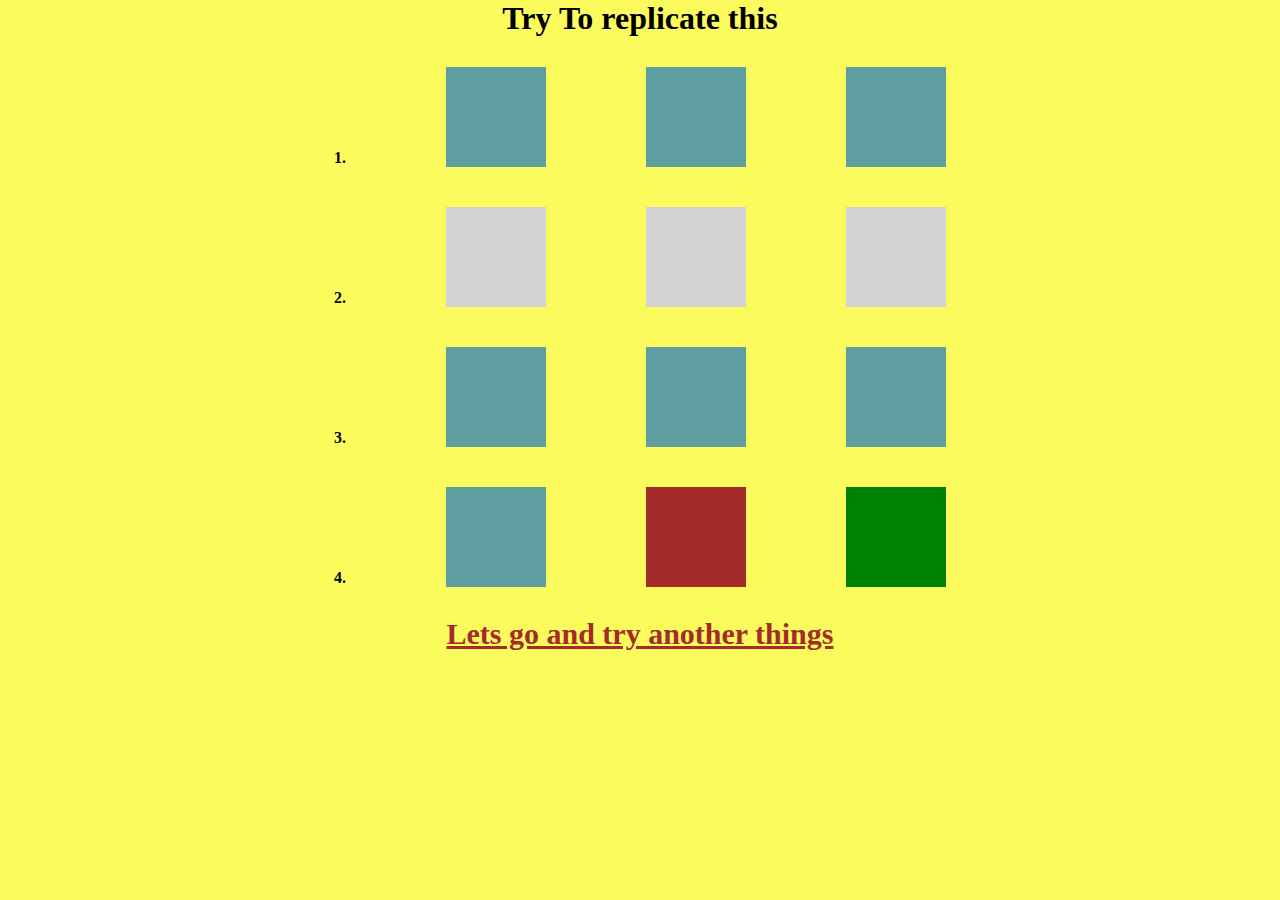
<file: index.html>
<!DOCTYPE html>
<html lang="en">
<head>
    <meta charset="UTF-8">
    <meta name="viewport" content="width=device-width, initial-scale=1.0">
    <title>CSS-hands-On-5</title>
    <link rel="stylesheet" href="./style.css">
</head>
<body>
    <h1>Try To replicate this</h1>

    <div class="Container FlexBox">

        <div class="child1 Box" >
            <span class="Number">1.</span>
            <div class="box color-1 SkewBox"></div>
            <div class="box color-1  SkewBox"></div>
            <div class="box color-1 SkewBox"></div>
        </div>
        <div class="child1 Box" >
            <span class="Number">2.</span>
            <div class="box color-2 SkewReverseBox"></div>
            <div class="box color-2 SkewReverseBox"></div>
            <div class="box color-2  SkewReverseBox"></div>

        </div>

        <div class="child1 Box" >
            <span class="Number">3.</span>
            <div class="box color-1  RotateBox"></div>
            <div class="box color-1 RotateBox"></div>
            <div class="box color-1  RotateBox"></div>
        </div>


        <div class="child1 Box" >
            <span class="Number">4.</span>
            <div class="box color-1  ScaleYBox"></div>
            <div class="box  Brown ScaleXBox"></div>
            <div class="box green" ></div>
        </div>


    </div>

    <a href="./index2.html">Lets go and try another things</a>
</body>
</html>
</file>
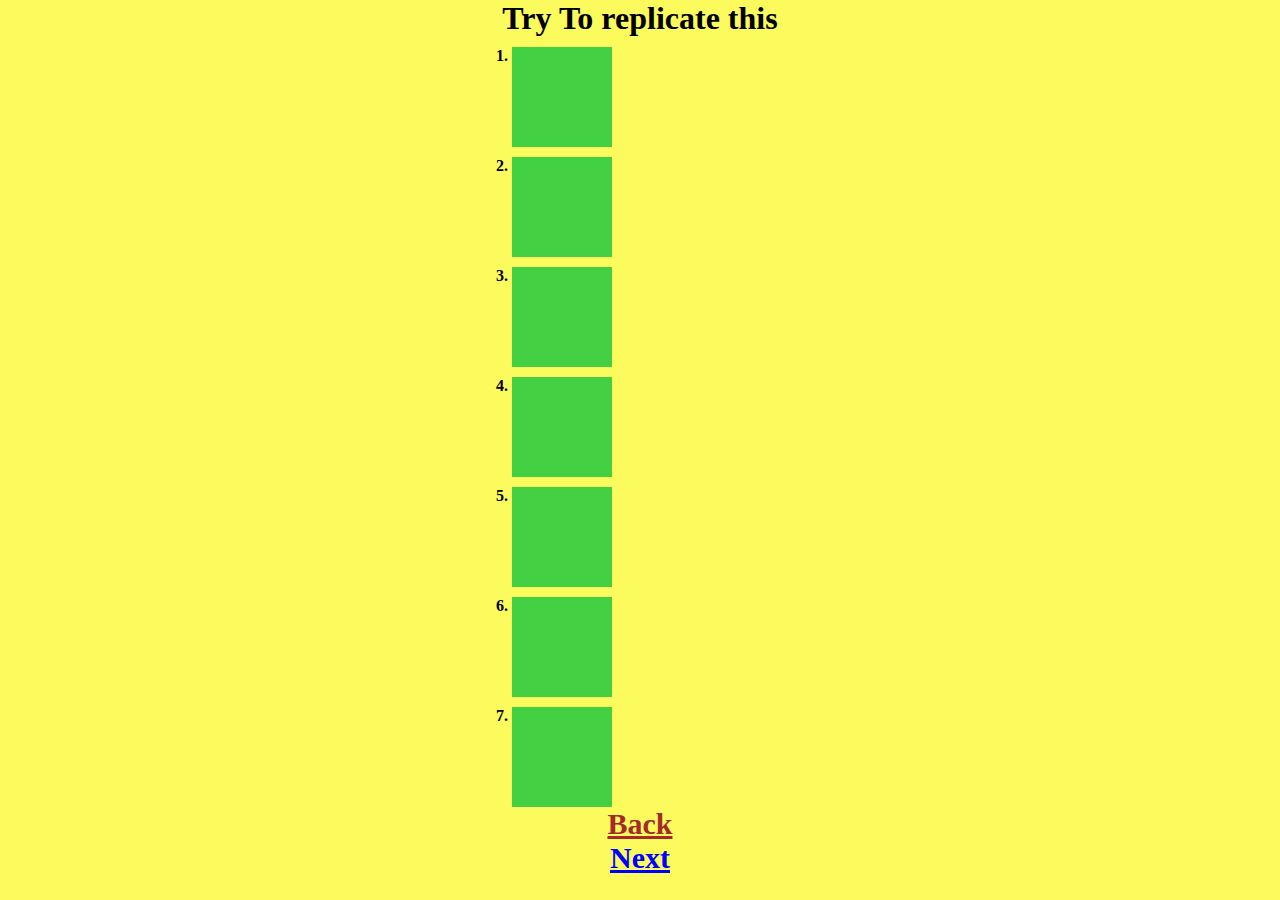
<file: index2.html>
<!DOCTYPE html>
<html lang="en">
  <head>
    <meta charset="UTF-8" />
    <meta name="viewport" content="width=device-width, initial-scale=1.0" />
    <title>CSS-hands-On-5</title>
    <link rel="stylesheet" href="./index2.css" />
  </head>
  <body>
    <h1>Try To replicate this</h1>
<div class="Container perant">
  <ol class="">
    <li><div class="box" id="Box1"></div></li>
    <li><div class="box" id="Box2"></div></li>
    <li><div class="box" id="Box3"></div></li>
    <li><div class="box" id="Box4"></div></li>
    <li><div class="box" id="Box5"></div></li>
    <li><div class="box" id="Box6"></div></li>
    <li><div class="box" id="Box7"></div></li>
  </ol>
</div>

    

    <a href="./index.html" id="button1">Back</a>
    <a href="./index3.html" id="button2">Next</a>
  </body>
</html>
</file>
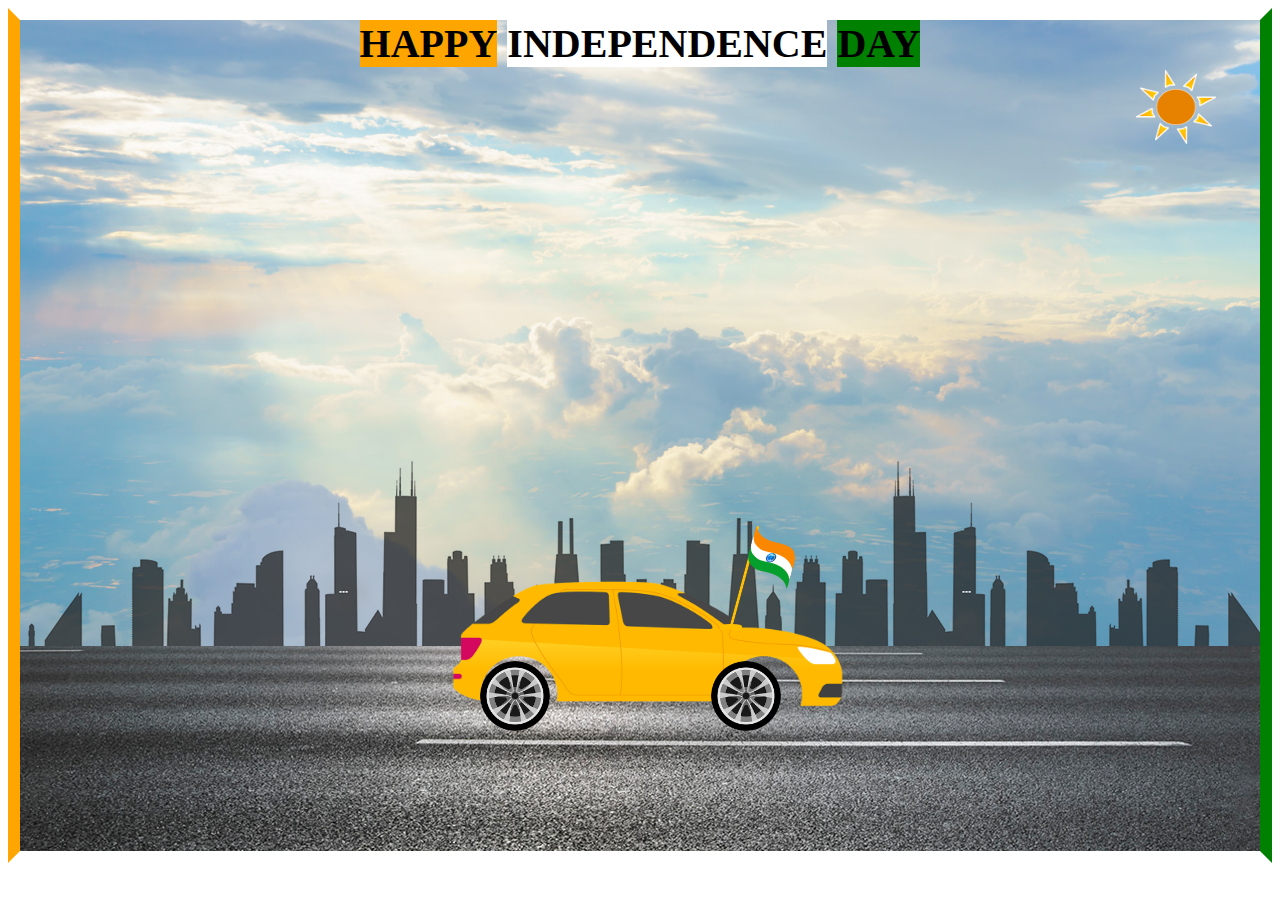
<file: index3.html>
<!DOCTYPE html>
<html lang="en">
<head>
    <meta charset="UTF-8">
    <meta name="viewport" content="width=device-width, initial-scale=1.0">
    <title>CSS-hands-On-5</title>
    <link rel="stylesheet" href="./index3.css" />

</head>
<body>
    <div class="ContainerSky">
        <div class="Container__TopText">
            <p class="FirstWord">happy</p>
            <p class="SecondWord">independence</p>
            <p class="ThirdWord">day</p>
        </div>
        <img src="./sun.png" alt="Sun__Image" class="SunImage">
        <div class="Container__Road"></div>
        <div class="Container__City"></div>
        <img src="./car.png" alt="Car--Image" class="CarImg">
        <img src="./wheel.png" alt="Car_Wheel-Image" class="Wheel Left__CarWheel"> 
        <img src="./wheel.png" alt="Car_Wheel-Image" class="Wheel Right__CarWheel"> 
        <img src="./flag.png" alt="Flag" class="IndianFlag">
    </div>
</body>
</html>
</file>
<file: style.css>
* {
    margin: 0;
    padding: 0;
    box-sizing: border-box;
}

.color-1 {
    background-color: cadetblue;
}

.color-2 {
    background-color: lightgrey;
}

.Brown {
    background-color: brown;
}

.green {
    background-color: green;
    animation-name: RotateAnimation2;
    animation-duration: 3s;
    animation-iteration-count: infinite;
}


body {
    background-color: rgb(251, 251, 93);
}

h1 {
    text-align: center;
}

.Box {
    display: flex;
    align-items: center;
}

.Container {
    width: 100%;
    flex-direction: column;
    justify-content: center;
    gap: 10px;
    padding: 10px;
}

@keyframes SkewAnimation {
    0% {
        transform: skew(-20deg);
    }

    50% {
        transform: skew(20deg);
    }

    100% {
        transform: skew(-20deg);
    }
}

.child1{
    padding: 20px;
    width: 100%;
    justify-content: center;
    gap: 100px;
}

.child1 .box {
    width: 100px;
    height: 100px;
}

.child1 .Number {
    font-weight: bold;
    align-self: flex-end;
}

a {
    display: inline-block;
    width: 100%;
    color: brown;
    font-size: 30px;
    text-align: center;
    font-weight: bold;
}


@keyframes RotationAnimation {
    0% {
        transform: rotate(0);
    }

    100% {
        transform: rotate(360deg);
    }
}

@keyframes ScaleYAnimation {
    0% {
        transform: scaley(0.5);
    }

    50% {
        transform: scaley(1);
    }

    100% {
        transform: scaley(0.5);
    }
}

@keyframes ScaleXAnimation {
    0% {
        transform: scalex(0.5);
    }

    50% {
        transform: scalex(1);
    }

    100% {
        transform: scalex(0.5);
    }
}

@keyframes RotateAnimation2 {
    0% {
        transform: rotate(45deg);
    }

    50% {
        transform: rotate(0deg);
    }

    100% {
        transform: rotate(-45deg);
    }

}

.SkewBox {
    animation-name: SkewAnimation;
    animation-duration: 4s;
    animation-timing-function: linear;
    animation-iteration-count: infinite;
}

.SkewReverseBox {
    animation: alternate-reverse;
    animation-name: SkewAnimation;
    animation-duration: 3s;
    animation-iteration-count: infinite;
}

.RotateBox {
    animation-name: RotationAnimation;
    animation-duration: 2s;
    animation-iteration-count: infinite;
}

.ScaleYBox {
    animation: ScaleYAnimation infinite 3s ease;
}

.ScaleXBox {
    animation: ScaleXAnimation infinite 3s ease;
}
</file>
<file: index2.css>
* {
    margin: 0;
    padding: 0;
    box-sizing: border-box;
}

.perant{
    display: flex;
    align-items: center;
}
ol{
    margin-left: 100px;
}

body {
    background-color: rgb(251, 251, 93);
}

h1 {
    text-align: center;
}

.Container {
    justify-content: center;
    font-weight: bold;
    width: 80%;
}


ol li {
    margin-top: 10px;
}

.box {
    background-color: rgb(67, 209, 67);
    width: 100px;
    height: 100px;
    Transition-property: width;
}

.box:hover {
    width: 310px;
}


#Box1 {
    transition-duration: 1s;
    transition-timing-function: ease-in;
}

#Box2 {
    Transition-property: width, height;
    transition-duration: 2s,3s;
    transition-timing-function: ease-out;
}

#Box2:hover {
    width: 250px;
    height: 300px;
}

#Box3 {
    transition-duration: 2s;
    transition-timing-function: ease-in-out;
}

#Box4 {
    transition-duration: 1.5s;
    transition-timing-function: linear;
}


#Box5 {
    transition-duration: 3s;
}


#Box6 {
    transition-duration: 3s;
}


#Box7 {
    transition-duration: 3s;
}
a {
    display: block;
    text-align: center;
    font-size: 30px;
    font-weight: bold;
}

#button1{
    color: brown;
}

#button2{
    color: blue;
}
</file>
<file: index3.css>
* {
    box-sizing: border-box;
}



.ContainerSky {
    border: 12px solid;
    border-color: white green white orange;
    height: 95vh;
    background-image: url(./sky.jpg);
    background-size: cover;
    background-position: center;
    overflow: hidden;
    position: relative;
}

.Container__TopText {
    width: 100%;
    display: flex;
    justify-content: center;
    align-items: center;
    gap: 10px;
    position: absolute;
    top: -40px;

}

.Container__TopText p {
    font-size: 40px;
    text-transform: uppercase;
    font-weight: bold;
}

.Container__TopText .FirstWord {
    background-color: orange;
}

.Container__TopText .SecondWord {
    background-color: white;

}

.Container__TopText .ThirdWord {
    background-color: green;
}

.Container__Road {
    width: 500%;
    height: 205px;
    background-image: url(./road.jpg);
    position: absolute;
    bottom: 0;
    animation: MovingObject 4s linear infinite;
}

@keyframes MovingObject {
    100% {
        transform: translate(-3000px);
    }

}

.Container__City {
    width: 500%;
    height: 200px;
    background-image: url(./city.png);
    position: absolute;
    bottom: 205px;
    animation: MovingObject 20s linear infinite;
}

.CarImg {
    width: 400px;
    position: absolute;
    bottom: 115px;
    left: 34.5%;
}

.Wheel {
    width: 70px;
    position: absolute;
    bottom: 120px;
    animation: RotationObject 1.5s linear infinite;
}

.Left__CarWheel {
    left: 37.1%;
}

.Right__CarWheel {
    left: 55.7%;
}

@keyframes RotationObject {
    100% {
        transform: rotate(360deg);
    }

}

.IndianFlag {
    z-index: 100;
    height: 150px;
    position: absolute;
    bottom: 195px;
    left: 53%;
    transform: skew(-15deg);
}


.SunImage {
    width: 80px;
    position: absolute;
    top: 50px;
    left: 90%;
    animation: SunMovement 180s linear infinite;
}

@keyframes SunMovement {
    100% {
        transform: translate(-1200px);
    }

}
</file>
